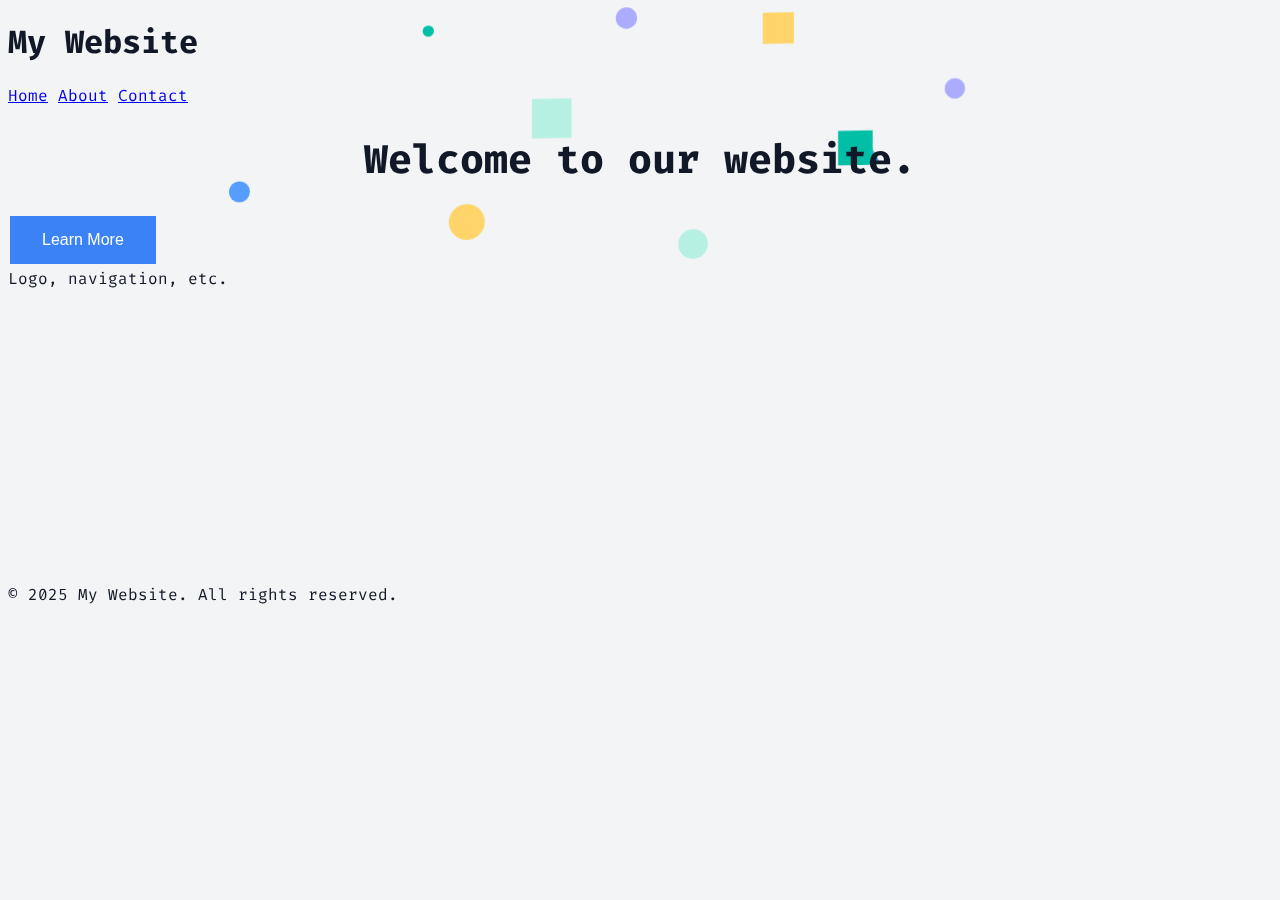
<file: page/index.html>
<!DOCTYPE html>
<html lang="en">
<head>
  <meta charset="UTF-8" />
  <meta http-equiv="X-UA-Compatible" content="IE=edge" />
  <meta name="viewport" content="width=device-width, initial-scale=1.0" />
  
  <!-- Google Fonts -->
  <link rel="preconnect" href="https://fonts.googleapis.com">
  <link rel="preconnect" href="https://fonts.gstatic.com" crossorigin>
  <link href="https://fonts.googleapis.com/css2?family=Fira+Code:wght@300..700&display=swap" rel="stylesheet">
  
  <!-- External CSS & JS -->
  <link rel="stylesheet" href="https://dotken.github.io/school-web/index.css" />

  <title>Document</title>
</head>

<body>
  <div>
    <header class="site-header">
      <h1>My Website</h1>
      <nav>
        <a href="#">Home</a>
        <a href="#">About</a>
        <a href="#">Contact</a>
      </nav>
    </header>

    <!-- Your page content here -->
  </div>
  
  <div>
    <h1 class="content">Welcome to our website.</h1>
  </div>

  <div> 
    <button class="button1">Learn More</button>
  </div>
  
  <div class="header finisher-header" style="width: 100%; height: 300px;">
    Logo, navigation, etc.
  </div>
  
  <script src="https://dotken.github.io/school-web/finisher-header.es5.min.js" type="text/javascript"></script>
  <script type="text/javascript">
    new FinisherHeader({
      "count": 10,
      "size": {
        "min": 5,
        "max": 40,
        "pulse": 0
      },
      "speed": {
        "x": {
          "min": 0,
          "max": 0.8
        },
        "y": {
          "min": 0,
          "max": 0.2
        }
      },
      "colors": {
        "background": "#f3f4f6",
        "particles": [
          "#00bfa6",
          "#579dff",
          "#ffd56b",
          "#acacff",
          "#b6f0e3"
        ]
      },
      "blending": "none",
      "opacity": {
        "center": 1,
        "edge": 1
      },
      "skew": -1,
      "shapes": [
        "c",
        "s",
        "t"
      ]
    });
  </script>
  
  <footer class="site-footer">
    <p>&copy; 2025 My Website. All rights reserved.</p>
  </footer>
</body>
</html>
</file>
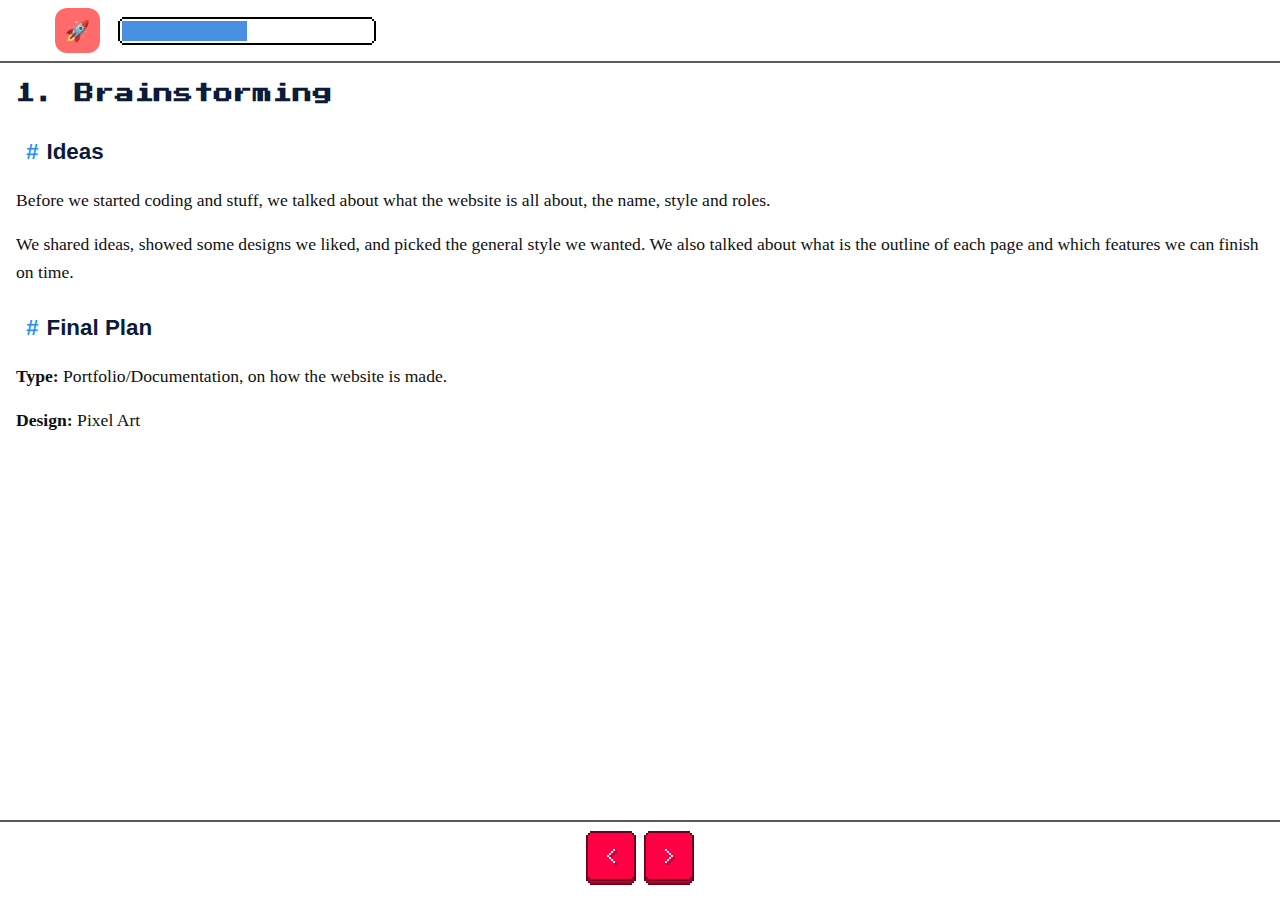
<file: index2.html>
<!DOCTYPE html>
<html lang="en">
<head>
  <meta charset="UTF-8" />
  <meta name="viewport" content="width=device-width, initial-scale=1" />
  <title>Page 1</title>
  <link rel="stylesheet" href="page/index2.css" />
<link rel="preconnect" href="https://fonts.googleapis.com">
<link rel="preconnect" href="https://fonts.gstatic.com" crossorigin>
<link href="https://fonts.googleapis.com/css2?family=Nunito+Sans:ital,opsz,wght@0,6..12,200..1000;1,6..12,200..1000&family=Press+Start+2P&display=swap" rel="stylesheet">
<link href="https://fonts.cdnfonts.com/css/pixelon" rel="stylesheet">
</head>
<body>
<header class="header">
  <div class="container">
    <div class="logo">
      <div class="logo-icon">🚀</div>
     
      <div class="progress-bar">
        <div class="progress"></div>
      </div>
    </div>
  </div>
</header>
  
  
  <main>
    <h1>1. Brainstorming</h1>

    <h2 class="tag">Ideas</h2> 

    <p>
      Before we started coding and stuff, we talked about what the website is all about, the name, style and roles.

    </p>

    <p>We shared ideas, showed some designs we liked, and picked the general style we wanted. We also talked about what is the outline of each page and which features we can finish on time. </p>
    
    <h2 class="tag">Final Plan</h1>
    <p><b>Type:</b> Portfolio/Documentation, on how the website is made.</p>
    <p><b>Design:</b> Pixel Art</p>
    
      </main>
<div class="buttons">
  <button class="pushable 1" onclick="goNextPage()">
    <span class="front">
      <svg fill="none" xmlns="http://www.w3.org/2000/svg" viewBox="0 0 24 24" width="24" height="24">
        <!-- Shadow path -->
        <path d="M16 5v2h-2V5h2zm-4 4V7h2v2h-2zm-2 2V9h2v2h-2zm0 2H8v-2h2v2zm2 2v-2h-2v2h2zm0 0h2v2h-2v-2zm4 4v-2h-2v2h2z" fill="rgba(0,0,0,0.3)" transform="translate(2,2)"/>
        <!-- Original path -->
        <path d="M16 5v2h-2V5h2zm-4 4V7h2v2h-2zm-2 2V9h2v2h-2zm0 2H8v-2h2v2zm2 2v-2h-2v2h2zm0 0h2v2h-2v-2zm4 4v-2h-2v2h2z" fill="currentColor"/>
      </svg>
    </span>
  </button>

  <button class="pushable 2" onclick="goNextPage()">
    <span class="front">
      <svg fill="none" xmlns="http://www.w3.org/2000/svg" viewBox="0 0 24 24" width="24" height="24">
        <!-- Shadow path -->
        <path d="M8 5v2h2V5H8zm4 4V7h-2v2h2zm2 2V9h-2v2h2zm0 2h2v-2h-2v2zm-2 2v-2h2v2h-2zm0 0h-2v2h2v-2zm-4 4v-2h2v2H8z" fill="rgba(0,0,0,0.3)" transform="translate(2,2)"/>
        <!-- Original path -->
        <path d="M8 5v2h2V5H8zm4 4V7h-2v2h2zm2 2V9h-2v2h2zm0 2h2v-2h-2v2zm-2 2v-2h2v2h-2zm0 0h-2v2h2v-2zm-4 4v-2h2v2H8z" fill="currentColor"/>
      </svg>
    </span>
  </button>
</div>


</body>
</html>
</file>
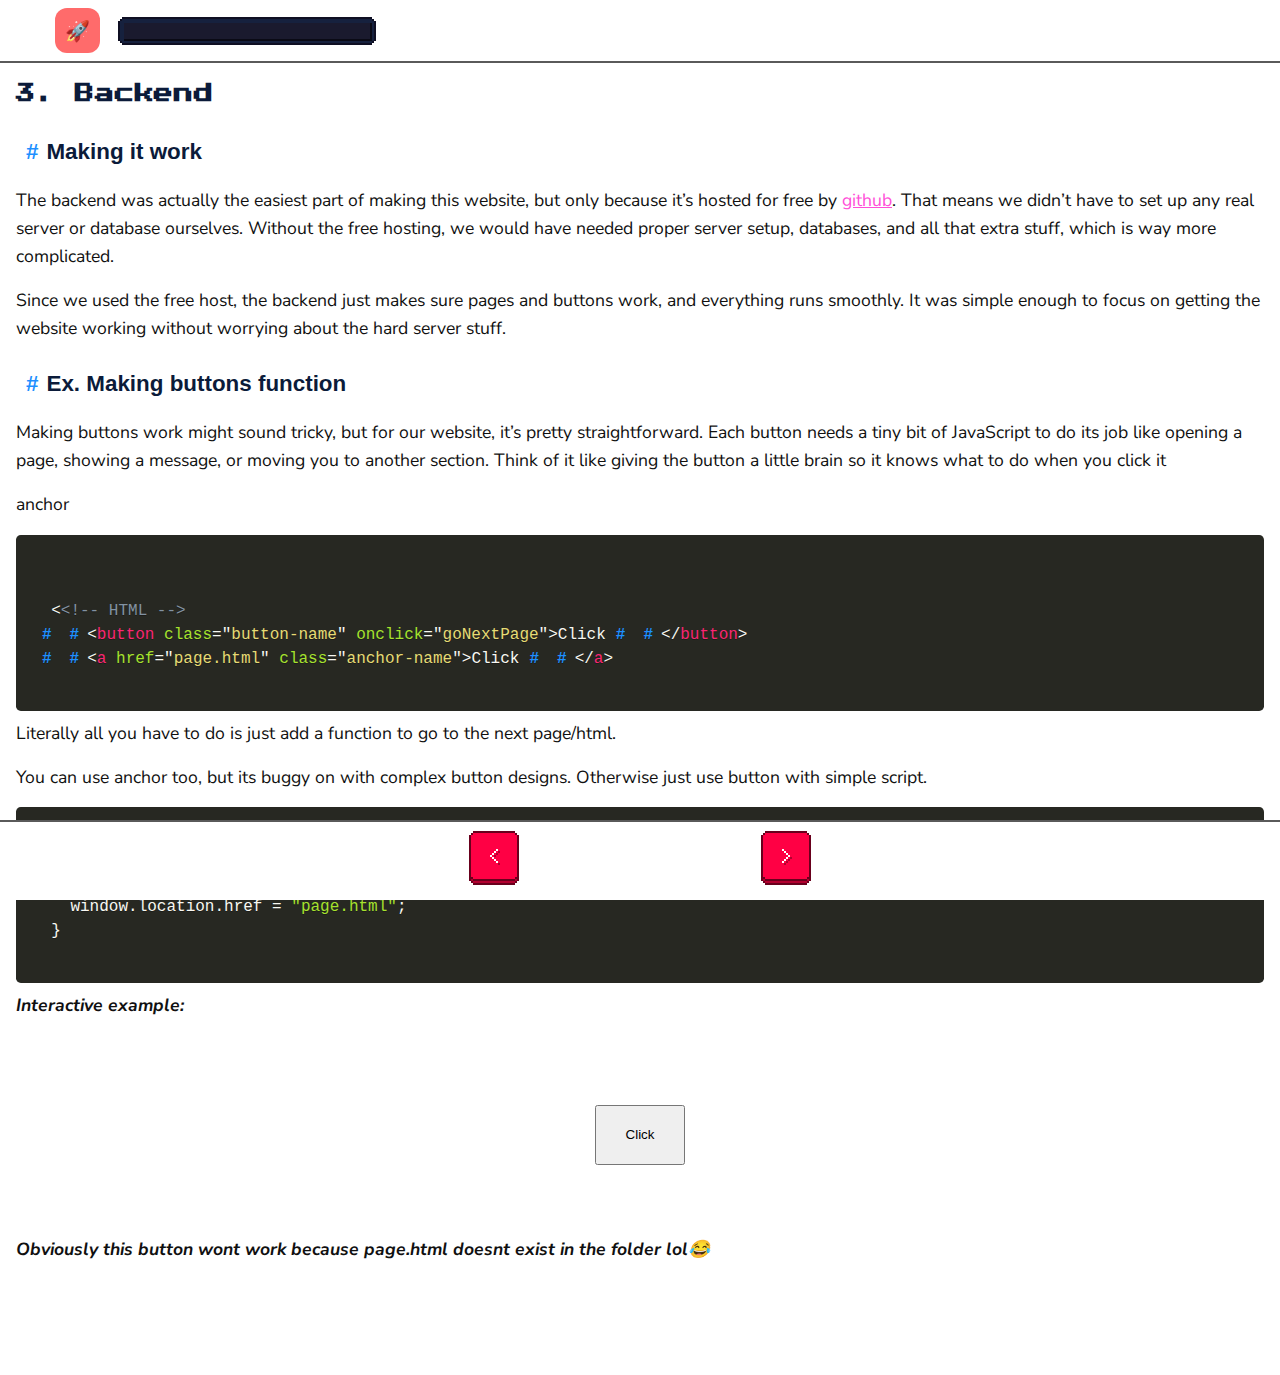
<file: index4.html>
<!DOCTYPE html>
<html lang="en">
<head>
  <meta charset="UTF-8" />
  <meta name="viewport" content="width=device-width, initial-scale=1" />
  <title>Page 3</title>
  <link rel="stylesheet" href="page/index4.css"/>
<link rel="stylesheet" href="page/prism.css"/>
  <link rel="preconnect" href="https://fonts.googleapis.com">
  <link rel="preconnect" href="https://fonts.gstatic.com" crossorigin>
  <link href="https://fonts.googleapis.com/css2?family=Nunito+Sans:ital,opsz,wght@0,6..12,200..1000;1,6..12,200..1000&family=Press+Start+2P&display=swap" rel="stylesheet">
  <link href="https://fonts.cdnfonts.com/css/pixelon" rel="stylesheet">


</head>
<body>
<header class="header">
  <div class="container">
    <div class="logo">
      <div class="logo-icon">🚀</div>
     
      <div class="progress-bar">
        <div class="progress"></div>
      </div>
    </div>
  </div>
</header>
    
    <main>
        <h1>3. Backend</h1>

        <h2 class="tag">Making it work</h2> 

        <p>
            The backend was actually the easiest part of making this website, but only because it’s hosted for free by <a href="https://github.com/dotken/school-web" style="color: #FF4FD8;">github</a>. That means we didn’t have to set up any real server or database ourselves. Without the free hosting, we would have needed proper server setup, databases, and all that extra stuff, which is way more complicated.
        </p>

<p> Since we used the free host, the backend just makes sure pages and buttons work, and everything runs smoothly. It was simple enough to focus on getting the website working without worrying about the hard server stuff.
</p>


        <h2 class="tag">Ex. Making buttons function</h2> 

        <p>Making buttons work might sound tricky, but for our website, it’s pretty straightforward. Each button needs a tiny bit of JavaScript to do its job like opening a page, showing a message, or moving you to another section. Think of it like giving the button a little brain so it knows what to do when you click it</p>


<p> anchor</p>
<pre><code class="language-html">
<!-- HTML -->
  <&lt;!-- HTML --&gt;
&lt;button class=&quot;button-name&quot; onclick=&quot;goNextPage&quot;&gt;Click&lt;/button&gt;
&lt;a href=&quot;page.html&quot; class=&quot;anchor-name&quot;&gt;Click&lt;/a&gt;
  
</code></pre>

<p>Literally all you have to do is just add a function to go to the next page/html.</p>
<p>You can use anchor too, but its buggy on with complex button designs. Otherwise just use button with simple script. </p>

<pre><code class="language-JavaScript">  
        
  function goNextPage1() {
    window.location.href = "page.html";
  }

</code></pre>

        <p><b><i>Interactive example:</i></b> </p>
        
<div class="container-button" style="
  display: flex;
  justify-content: center;
  align-items: center;  
  height: 200px;           
">
  <button class="button-name" 
          style="width: 90px; height: 60px;" 
          onclick="goNextPage1()">
    Click
  </button>  
</div>

<script>
  function goNextPage1() {
    window.location.href = "page.html";
  }
</script>
<p><b><i>Obviously this button wont work because page.html doesnt exist in the  folder lol😂</i></b></p>


        


        

        

    </main>
    
    <div class="buttons">
        <button class="pushable" onclick="goNextPage()">
            <span class="front">
                <svg fill="none" xmlns="http://www.w3.org/2000/svg" viewBox="0 0 24 24" width="24" height="24">
                    <path d="M16 5v2h-2V5h2zm-4 4V7h2v2h-2zm-2 2V9h2v2h-2zm0 2H8v-2h2v2zm2 2v-2h-2v2h2zm0 0h2v2h-2v-2zm4 4v-2h-2v2h2z" fill="rgba(0,0,0,0.3)" transform="translate(2,2)"/>
                    <path d="M16 5v2h-2V5h2zm-4 4V7h2v2h-2zm-2 2V9h2v2h-2zm0 2H8v-2h2v2zm2 2v-2h-2v2h2zm0 0h2v2h-2v-2zm4 4v-2h-2v2h2z" fill="currentColor"/>
                </svg>
            </span>
        </button>
        
        <script>
  function goNextPage() {
    window.location.href = "index3.html";
  }
</script>

        <button class="pushable" onclick="goPrevPage()">
            <span class="front">
                <svg fill="none" xmlns="http://www.w3.org/2000/svg" viewBox="0 0 24 24" width="24" height="24">
                    <path d="M8 5v2h2V5H8zm4 4V7h-2v2h2zm2 2V9h-2v2h2zm0 2h2v-2h-2v2zm-2 2v-2h2v2h-2zm0 0h-2v2h2v-2zm-4 4v-2h2v2H8z" fill="rgba(0,0,0,0.3)" transform="translate(2,2)"/>
                    <path d="M8 5v2h2V5H8zm4 4V7h-2v2h2zm2 2V9h-2v2h2zm0 2h2v-2h-2v2zm-2 2v-2h2v2h-2zm0 0h-2v2h2v-2zm-4 4v-2h2v2H8z" fill="currentColor"/>
                </svg>
            </span>
        </button>
    </div>
        <script>
  function goPrevPage() {
    window.location.href = "index5.html";
  }
</script>


<script src="page/prism.js"></script>

    

</body>
</html>
</file>
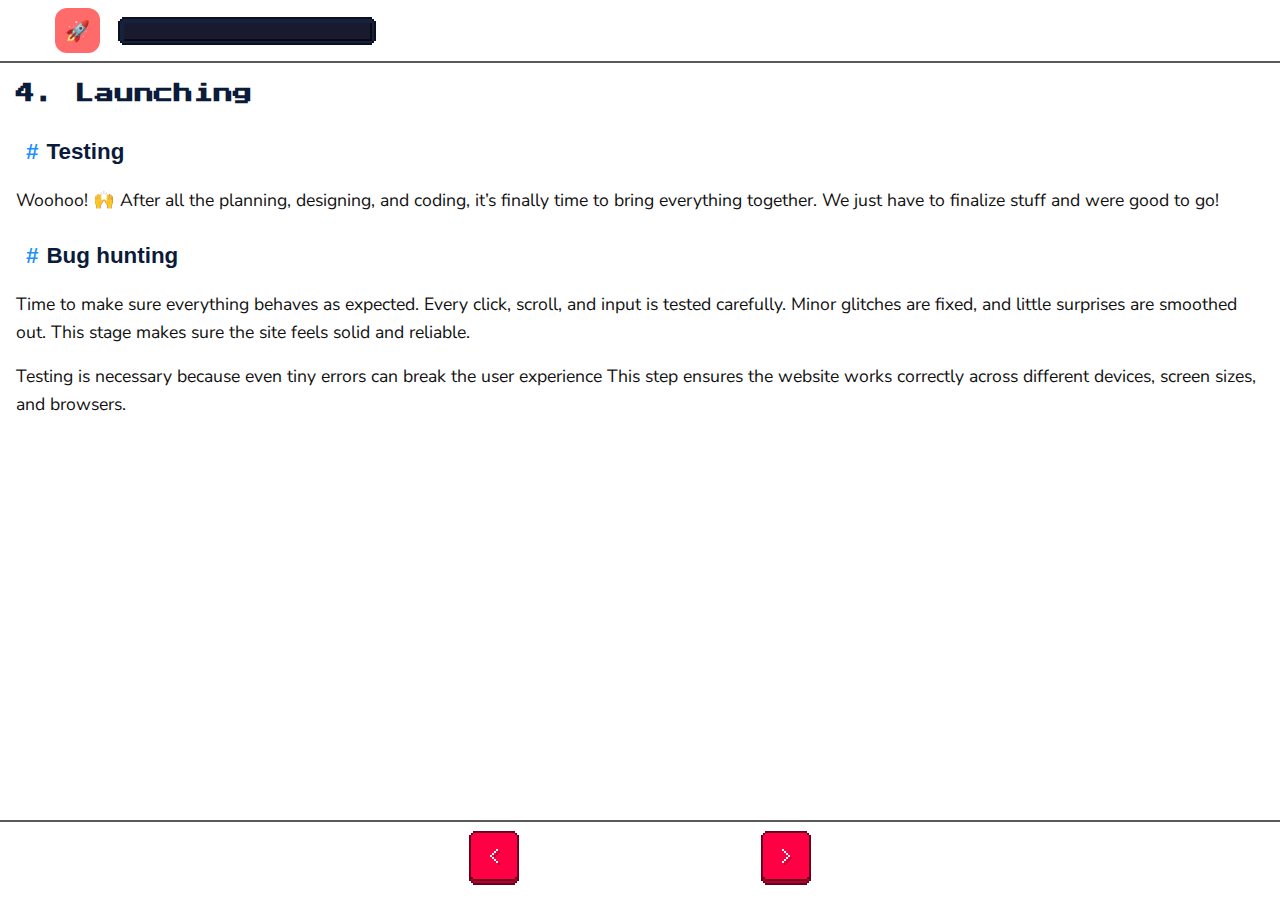
<file: index5.html>
<!DOCTYPE html>
<html lang="en">
<head>
  <meta charset="UTF-8" />
  <meta name="viewport" content="width=device-width, initial-scale=1" />
  <title>Page 4</title>
  <link rel="stylesheet" href="page/index5.css"/>
<link rel="stylesheet" href="page/prism.css"/>
  <link rel="preconnect" href="https://fonts.googleapis.com">
  <link rel="preconnect" href="https://fonts.gstatic.com" crossorigin>
  <link href="https://fonts.googleapis.com/css2?family=Nunito+Sans:ital,opsz,wght@0,6..12,200..1000;1,6..12,200..1000&family=Press+Start+2P&display=swap" rel="stylesheet">
  <link href="https://fonts.cdnfonts.com/css/pixelon" rel="stylesheet">


</head>
<body>
<header class="header">
  <div class="container">
    <div class="logo">
      <div class="logo-icon">🚀</div>
     
      <div class="progress-bar">
        <div class="progress"></div>
      </div>
    </div>
  </div>
</header>
    
    <main>
        <h1>4. Launching</h1>

        <h2 class="tag">Testing</h2> 

        <p>
            Woohoo! 🙌 After all the planning, designing, and coding, it’s finally time to bring everything together. We just have to finalize stuff and were good to go!

        </p>



        <h2 class="tag">Bug hunting</h2> 

        <p>Time to make sure everything behaves as expected. Every click, scroll, and input is tested carefully. Minor glitches are fixed, and little surprises are smoothed out. This stage makes sure the site feels solid and reliable.</p>

<p>Testing is necessary because even tiny errors can break the user experience This step ensures the website works correctly across different devices, screen sizes, and browsers.

</p>




        

        

    </main>
    
    <div class="buttons">
        <button class="pushable" onclick="goNextPage()">
            <span class="front">
                <svg fill="none" xmlns="http://www.w3.org/2000/svg" viewBox="0 0 24 24" width="24" height="24">
                    <path d="M16 5v2h-2V5h2zm-4 4V7h2v2h-2zm-2 2V9h2v2h-2zm0 2H8v-2h2v2zm2 2v-2h-2v2h2zm0 0h2v2h-2v-2zm4 4v-2h-2v2h2z" fill="rgba(0,0,0,0.3)" transform="translate(2,2)"/>
                    <path d="M16 5v2h-2V5h2zm-4 4V7h2v2h-2zm-2 2V9h2v2h-2zm0 2H8v-2h2v2zm2 2v-2h-2v2h2zm0 0h2v2h-2v-2zm4 4v-2h-2v2h2z" fill="currentColor"/>
                </svg>
            </span>
        </button>
        
        <script>
  function goNextPage() {
    window.location.href = "index4.html";
  }
</script>

        <button class="pushable" onclick="goPrevPage()">
            <span class="front">
                <svg fill="none" xmlns="http://www.w3.org/2000/svg" viewBox="0 0 24 24" width="24" height="24">
                    <path d="M8 5v2h2V5H8zm4 4V7h-2v2h2zm2 2V9h-2v2h2zm0 2h2v-2h-2v2zm-2 2v-2h2v2h-2zm0 0h-2v2h2v-2zm-4 4v-2h2v2H8z" fill="rgba(0,0,0,0.3)" transform="translate(2,2)"/>
                    <path d="M8 5v2h2V5H8zm4 4V7h-2v2h2zm2 2V9h-2v2h2zm0 2h2v-2h-2v2zm-2 2v-2h2v2h-2zm0 0h-2v2h2v-2zm-4 4v-2h2v2H8z" fill="currentColor"/>
                </svg>
            </span>
        </button>
    </div>
        <script>
  function goPrevPage() {
    window.location.href = "index6.html";
  }
</script>


<script src="page/prism.js"></script>

    

</body>
</html>
</file>
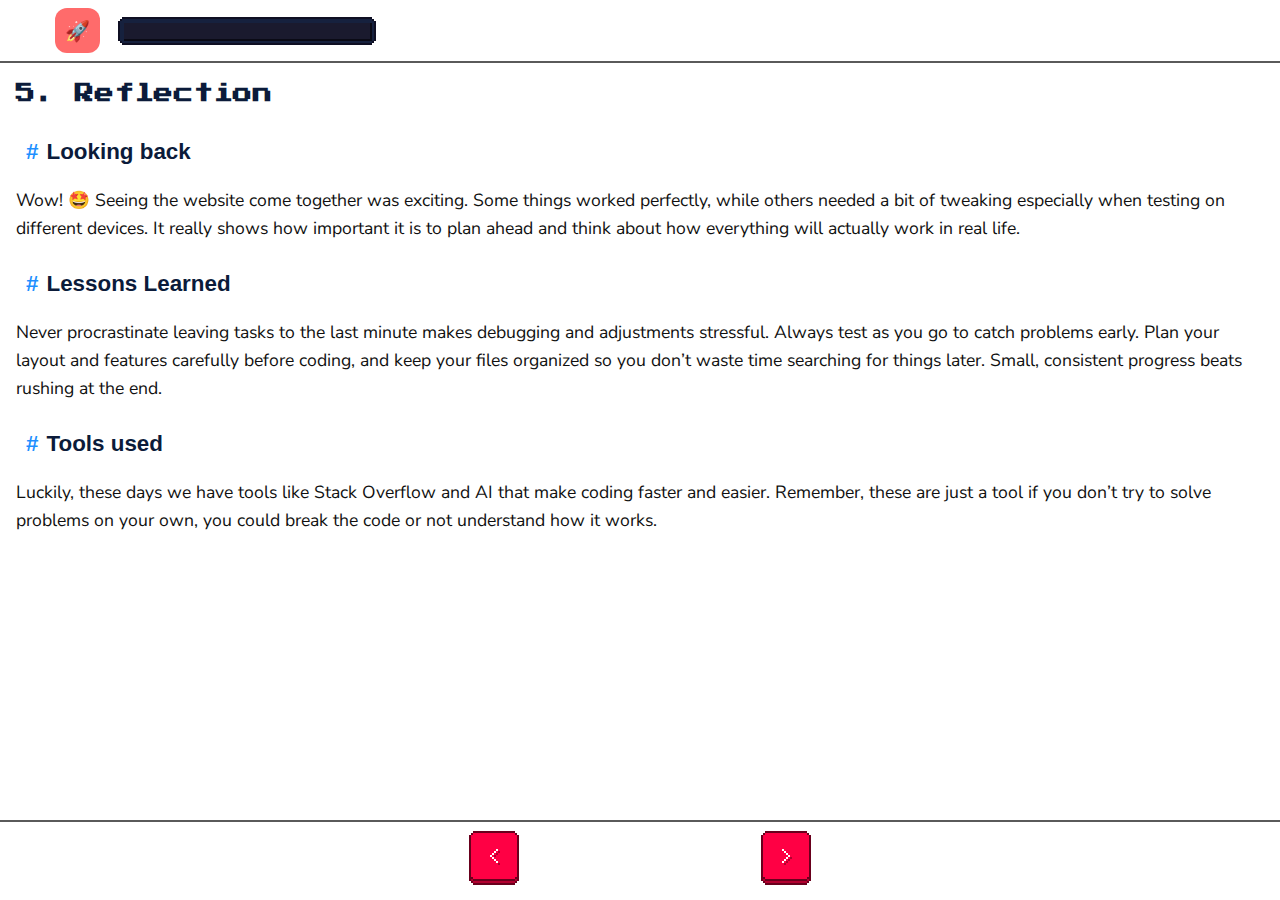
<file: index6.html>
<!DOCTYPE html>
<html lang="en">
<head>
  <meta charset="UTF-8" />
  <meta name="viewport" content="width=device-width, initial-scale=1" />
  <title>Page 5</title>
  <link rel="stylesheet" href="page/index5.css"/>
<link rel="stylesheet" href="page/prism.css"/>
  <link rel="preconnect" href="https://fonts.googleapis.com">
  <link rel="preconnect" href="https://fonts.gstatic.com" crossorigin>
  <link href="https://fonts.googleapis.com/css2?family=Nunito+Sans:ital,opsz,wght@0,6..12,200..1000;1,6..12,200..1000&family=Press+Start+2P&display=swap" rel="stylesheet">
  <link href="https://fonts.cdnfonts.com/css/pixelon" rel="stylesheet">


</head>
<body>
<header class="header">
  <div class="container">
    <div class="logo">
      <div class="logo-icon">🚀</div>
     
      <div class="progress-bar">
        <div class="progress"></div>
      </div>
    </div>
  </div>
</header>
    
    <main>
        <h1>5. Reflection</h1>

        <h2 class="tag">Looking back</h2> 

        <p>
            Wow! 🤩 Seeing the website come together was exciting. Some things worked perfectly, while others needed a bit of tweaking especially when testing on different devices. It really shows how important it is to plan ahead and think about how everything will actually work in real life.

        </p>



        <h2 class="tag">Lessons Learned</h2> 

        <p>Never procrastinate leaving tasks to the last minute makes debugging and adjustments stressful. Always test as you go to catch problems early. Plan your layout and features carefully before coding, and keep your files organized so you don’t waste time searching for things later. Small, consistent progress beats rushing at the end.</p>


<h2 class="tag">Tools used</h2>
<p>Luckily, these days we have tools like Stack Overflow and AI that make coding faster and easier. Remember, these are just a tool if you don’t try to solve problems on your own, you could break the code or not understand how it works.

</p>




        

        

    </main>
    
    <div class="buttons">
        <button class="pushable" onclick="goNextPage()">
            <span class="front">
                <svg fill="none" xmlns="http://www.w3.org/2000/svg" viewBox="0 0 24 24" width="24" height="24">
                    <path d="M16 5v2h-2V5h2zm-4 4V7h2v2h-2zm-2 2V9h2v2h-2zm0 2H8v-2h2v2zm2 2v-2h-2v2h2zm0 0h2v2h-2v-2zm4 4v-2h-2v2h2z" fill="rgba(0,0,0,0.3)" transform="translate(2,2)"/>
                    <path d="M16 5v2h-2V5h2zm-4 4V7h2v2h-2zm-2 2V9h2v2h-2zm0 2H8v-2h2v2zm2 2v-2h-2v2h2zm0 0h2v2h-2v-2zm4 4v-2h-2v2h2z" fill="currentColor"/>
                </svg>
            </span>
        </button>
        
        <script>
  function goNextPage() {
    window.location.href = "index5.html";
  }
</script>

        <button class="pushable" onclick="goPrevPage()">
            <span class="front">
                <svg fill="none" xmlns="http://www.w3.org/2000/svg" viewBox="0 0 24 24" width="24" height="24">
                    <path d="M8 5v2h2V5H8zm4 4V7h-2v2h2zm2 2V9h-2v2h2zm0 2h2v-2h-2v2zm-2 2v-2h2v2h-2zm0 0h-2v2h2v-2zm-4 4v-2h2v2H8z" fill="rgba(0,0,0,0.3)" transform="translate(2,2)"/>
                    <path d="M8 5v2h2V5H8zm4 4V7h-2v2h2zm2 2V9h-2v2h2zm0 2h2v-2h-2v2zm-2 2v-2h2v2h-2zm0 0h-2v2h2v-2zm-4 4v-2h2v2H8z" fill="currentColor"/>
                </svg>
            </span>
        </button>
    </div>
        <script>
  function goPrevPage() {
    window.location.href = "index7.html";
  }
</script>


<script src="page/prism.js"></script>

    

</body>
</html>
</file>
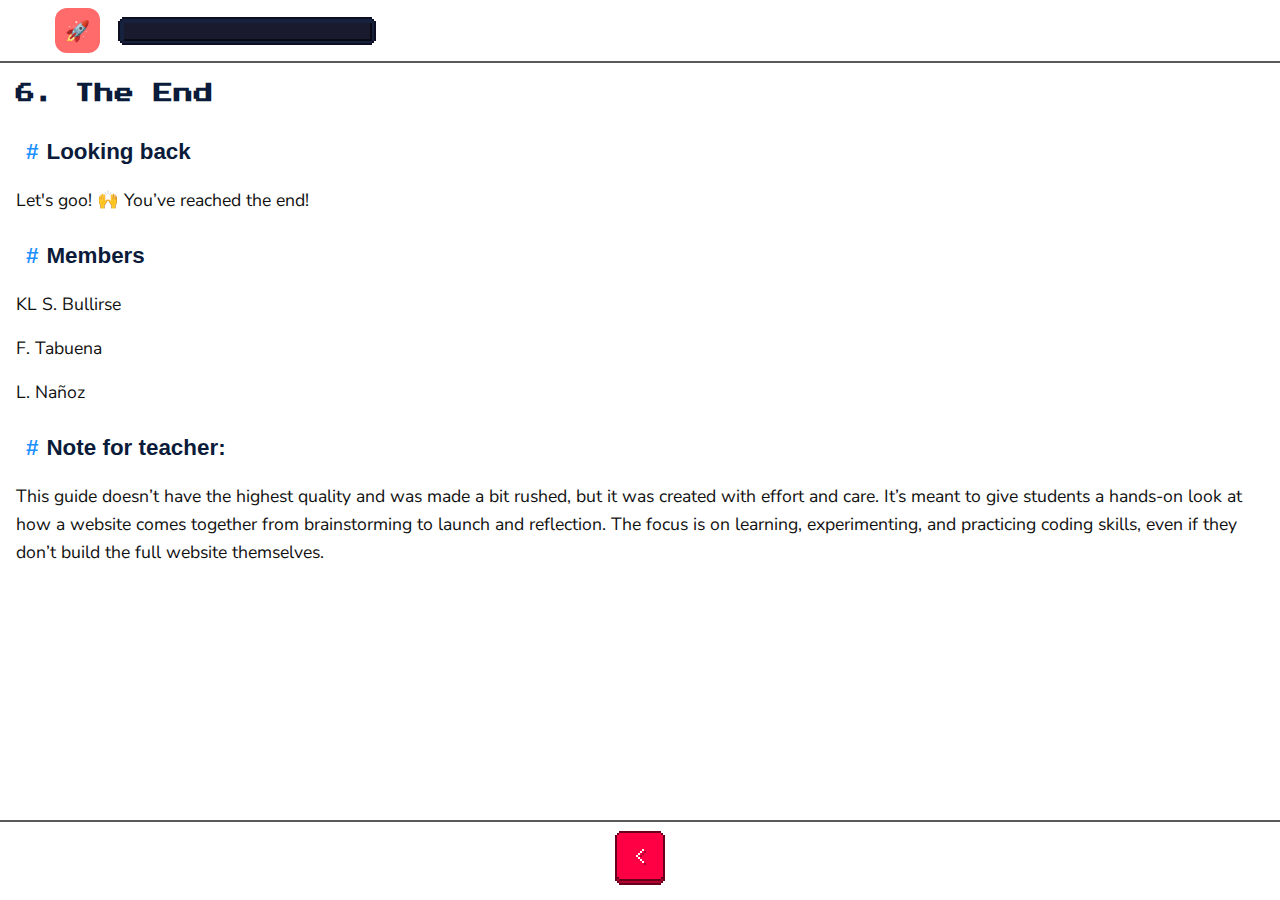
<file: index7.html>
<!DOCTYPE html>
<html lang="en">
<head>
  <meta charset="UTF-8" />
  <meta name="viewport" content="width=device-width, initial-scale=1" />
  <title>Page 6</title>
  <link rel="stylesheet" href="page/index5.css"/>
<link rel="stylesheet" href="page/prism.css"/>
  <link rel="preconnect" href="https://fonts.googleapis.com">
  <link rel="preconnect" href="https://fonts.gstatic.com" crossorigin>
  <link href="https://fonts.googleapis.com/css2?family=Nunito+Sans:ital,opsz,wght@0,6..12,200..1000;1,6..12,200..1000&family=Press+Start+2P&display=swap" rel="stylesheet">
  <link href="https://fonts.cdnfonts.com/css/pixelon" rel="stylesheet">


</head>
<body>
<header class="header">
  <div class="container">
    <div class="logo">
      <div class="logo-icon">🚀</div>
     
      <div class="progress-bar">
        <div class="progress"></div>
      </div>
    </div>
  </div>
</header>
    
    <main>
        <h1>6. The End</h1>

        <h2 class="tag">Looking back</h2> 

        <p>
            Let's goo! 🙌 You’ve reached the end!


        </p>



        <h2 class="tag">Members</h2> 

        <p>KL S. Bullirse</p>
        <p>F. Tabuena</p>
        <p>L. Nañoz</p>


<h2 class="tag">Note for teacher:</h2>
<p>This guide doesn’t have the highest quality and was made a bit rushed, but it was created with effort and care. It’s meant to give students a hands-on look at how a website comes together from brainstorming to launch and reflection. The focus is on learning, experimenting, and practicing coding skills, even if they don’t build the full website themselves.


</p>




        

        

    </main>
    
    <div class="buttons">
        <button class="pushable" onclick="goNextPage()">
            <span class="front">
                <svg fill="none" xmlns="http://www.w3.org/2000/svg" viewBox="0 0 24 24" width="24" height="24">
                    <path d="M16 5v2h-2V5h2zm-4 4V7h2v2h-2zm-2 2V9h2v2h-2zm0 2H8v-2h2v2zm2 2v-2h-2v2h2zm0 0h2v2h-2v-2zm4 4v-2h-2v2h2z" fill="rgba(0,0,0,0.3)" transform="translate(2,2)"/>
                    <path d="M16 5v2h-2V5h2zm-4 4V7h2v2h-2zm-2 2V9h2v2h-2zm0 2H8v-2h2v2zm2 2v-2h-2v2h2zm0 0h2v2h-2v-2zm4 4v-2h-2v2h2z" fill="currentColor"/>
                </svg>
            </span>
        </button>
        
        <script>
  function goNextPage() {
    window.location.href = "index6.html";
  }
</script>




<script src="page/prism.js"></script>

    

</body>
</html>
</file>
<file: page/index2.css>
* {
  margin: 0;
  padding: 0;
  box-sizing: border-box;
}

body {
  line-height: 1.6;
  background-color: white;
  -webkit-tap-highlight-color: transparent;
  min-height: 100vh; /* Ensure body takes full viewport height */
  display: flex;
  flex-direction: column;
}

.container {
  max-width: 1200px;
  margin: 0 auto;
  padding: 0 15px;
}

.header {
  margin-top: 8px;
  border-bottom: 2px solid #5a5a5a;
  height: 55px;
}

.logo {
  display: flex;
  align-items: center;
  gap: 12px;
}

.logo-icon {
  width: 45px;
  height: 45px;
  background-color: #ff6b6b;
  border-radius: 12px;
  display: flex;
  align-items: center;
  justify-content: center;
  font-size: 20px;
}

.logo h2 {
  font-size: 1rem;
  font-weight: 800;
  color: #0b1b3a;
  font-family: "Press Start 2P", sans-serif;
  margin: 0;
  line-height: 1;
  display: flex;
  align-items: center;
}

.progress-bar {
  width: 250px; 
  height: 20px;
  background-color: white;
  
  overflow: hidden;
margin-left:10px;
margin-right: 4px;
  box-shadow:
    2px 0 white, -2px 0 white, 0 -2px white, 0 2px white,
    4px 0 black, -4px 0 black, 0 -4px black, 0 4px black,
    0 0 0 2px black;
}

.progress {
  width: 50%; 
  height: 100%;
  background-color: #4a90e2; 

}
main {
  padding: 1rem; 
  flex: 1 0 auto; 
}

/* Headings */
h1 {
  font-family: 'Press Start 2P';
  color: #0B1B3A;
  font-weight: bold;
  font-size: 1.2rem;
  margin-bottom: 1rem;
  letter-spacing: 0.04em;
}

.tag::before {
  content: "#";
  margin: 10px;
  color: #1E90FF;
  margin-right: 8px;
  font-weight: bold;
}

h2 {
  font-weight: bold;
  font-size: 1.4rem;
  margin: 1.5rem 0 1rem;
  color: #0B1B3A;
  font-family: 'Pixelon', Sans-Serif;
}

/* Paragraphs */
p {
  margin-bottom: 1rem;
  font-size: 1.1rem;
  color: #101010;
}

.buttons {
  position: sticky;
  
  left: 0;
  right: 0;
  display: flex;
  justify-content: center;
  align-items: center;
  gap: 16px;
  background: white;
  border-top: 2px solid #5a5a5a;
  height: 60px;
  margin: 0;
  padding: 0;
  z-index: 10; 
  height: 80px;
}

.pushable {
  top: 20px;
  height: 40px;
  width: 42px;
  background: #b2002f;
  border: none;
  padding: 0;
  cursor: pointer;
  outline-offset: 4px;
  box-shadow:
    2px 0 #b2002f, -2px 0 #b2002f, 0 -2px #b2002f, 0 2px #b2002f,
    4px 0 #69001d, -4px 0 #69001d, 0 -4px #69001d, 0 4px #69001d,
    0 0 0 2px #69001d;
  display: inline-block;
}

.front {
  width: 42px;
  height: 42px;
  display: flex;
  align-items: center;
  justify-content: center;
  drop-shadow: 2px 2px 0px rgba(0, 0, 0, 0.3);
  background: #ff0044;
  color: white;
  transform: translateY(-6px);
  transition: transform 0.1s ease;
  box-shadow:
    2px 0 #ff0044, -2px 0 #ff0044, 0 -2px #ff0044, 0 2px #ff0044,
    4px 0 #69001d, -4px 0 #69001d, 0 -4px #69001d, 0 4px #69001d,
    0 0 0 2px #69001d;
}

.pushable:active .front {
  transform: translateY(-2px);
}
</file>
<file: page/index4.css>
* {
  margin: 0;
  padding: 0;
  box-sizing: border-box;
}

body {
  line-height: 1.6;
  background-color: white;
  -webkit-tap-highlight-color: transparent;
  min-height: 100vh; /* Ensure body takes full viewport height */
  display: flex;
  flex-direction: column;
}

.container {
  max-width: 1200px;
  margin: 0 auto;
  padding: 0 15px;
}

.header {
  margin-top: 8px;
  border-bottom: 2px solid #5a5a5a;
  height: 55px;
}

.logo {
  display: flex;
  align-items: center;
  gap: 12px;
}

.logo-icon {
  width: 45px;
  height: 45px;
  background-color: #ff6b6b;
  border-radius: 12px;
  display: flex;
  align-items: center;
  justify-content: center;
  font-size: 20px;
}

.logo h2 {
  font-size: 1rem;
  font-weight: 800;
  color: #0b1b3a;
  font-family: "Press Start 2P", sans-serif;
  margin: 0;
  line-height: 1;
  display: flex;
  align-items: center;
}



.progress-bar {
  width: 250px; 
  height: 20px;
  background-color: #1a1a2e; /* Dark retro background */
  overflow: hidden;
  margin-left: 10px;
  margin-right: 4px;
  /* Combined box-shadow with retro colors */
  box-shadow:
    2px 0 #16213e, -2px 0 #16213e, 0 -2px #16213e, 0 2px #16213e,
    4px 0 #0f0f23, -4px 0 #0f0f23, 0 -4px #0f0f23, 0 4px #0f0f23,
    0 0 0 2px #0f0f23,
    inset 2px 2px 0 0 #16213e,
    inset -2px -2px 0 0 #0a0a15;
}

.progress {
  width: 0%; 
  height: 100%;
  background-color: #ff0044; /* Bright retro red */
  animation: fillProgress 2s ease-out forwards;
  /* Pixelated inset shadow for retro effect */
  box-shadow: 
    inset 2px 2px 0 0 #ff6699,
    inset -2px -2px 0 0 #b2002f;
}

/* Animation keyframes */
@keyframes fillProgress {
  0% {
    width: 0%;
  }
  100% {
    width: 50%;
  }
}
main {
  padding: 1rem; 
  flex: 1 0 auto; 
}

/* Headings */
h1 {
  font-family: 'Press Start 2P';
  color: #0B1B3A;
  font-weight: bold;
  font-size: 1.2rem;
  margin-bottom: 1rem;
  letter-spacing: 0.04em;
}

.tag::before {
  content: "#";
  margin: 10px;
  color: #1E90FF;
  margin-right: 8px;
  font-weight: bold;
}

h2 {
  font-weight: bold;
  font-size: 1.4rem;
  margin: 1.5rem 0 1rem;
  color: #0B1B3A;
  font-family: 'Pixelon', Sans-Serif;
}

/* Paragraphs */
p {
  margin-bottom: 1rem;
  font-size: 1.1rem;
  color: #101010;
  font-family: "Nunito Sans", Sans-Serif;
}





.buttons {
  position: sticky;
  bottom: 0;
  display: flex;
  justify-content: center;
  align-items: center;
  gap: 250px;
  background: white;
  border-top: 2px solid #5a5a5a;
  height: 80px;
  margin: 0;
  padding: 0;
  z-index: 10; 

  width: 100%;
}

.pushable {
  top: 20px;
  height: 40px;
  width: 42px;
  background: #b2002f;
  border: none;
  padding: 0;
  cursor: pointer;
  outline-offset: 4px;
  box-shadow:
    2px 0 #b2002f, -2px 0 #b2002f, 0 -2px #b2002f, 0 2px #b2002f,
    4px 0 #69001d, -4px 0 #69001d, 0 -4px #69001d, 0 4px #69001d,
    0 0 0 2px #69001d;
  display: inline-block;
}

.front {
  width: 42px;
  height: 42px;
  display: flex;
  align-items: center;
  justify-content: center;
  drop-shadow: 2px 2px 0px rgba(0, 0, 0, 0.3);
  background: #ff0044;
  color: white;
  transform: translateY(-6px);
  transition: transform 0.1s ease;
  box-shadow:
    2px 0 #ff0044, -2px 0 #ff0044, 0 -2px #ff0044, 0 2px #ff0044,
    4px 0 #69001d, -4px 0 #69001d, 0 -4px #69001d, 0 4px #69001d,
    0 0 0 2px #69001d;
}

.pushable:active .front {
  transform: translateY(-2px);
}
</file>
<file: page/prism.css>
/* PrismJS 1.30.0
https://prismjs.com/download#themes=prism-okaidia&languages=markup+css+clike+javascript */
code[class*=language-],pre[class*=language-]{color:#f8f8f2;background:0 0;text-shadow:0 1px rgba(0,0,0,.3);font-family:Consolas,Monaco,'Andale Mono','Ubuntu Mono',monospace;font-size:1em;text-align:left;white-space:pre;word-spacing:normal;word-break:normal;word-wrap:normal;line-height:1.5;-moz-tab-size:4;-o-tab-size:4;tab-size:4;-webkit-hyphens:none;-moz-hyphens:none;-ms-hyphens:none;hyphens:none}pre[class*=language-]{padding:1em;margin:.5em 0;overflow:auto;border-radius:.3em}:not(pre)>code[class*=language-],pre[class*=language-]{background:#272822}:not(pre)>code[class*=language-]{padding:.1em;border-radius:.3em;white-space:normal}.token.cdata,.token.comment,.token.doctype,.token.prolog{color:#8292a2}.token.punctuation{color:#f8f8f2}.token.namespace{opacity:.7}.token.constant,.token.deleted,.token.property,.token.symbol,.token.tag{color:#f92672}.token.boolean,.token.number{color:#ae81ff}.token.attr-name,.token.builtin,.token.char,.token.inserted,.token.selector,.token.string{color:#a6e22e}.language-css .token.string,.style .token.string,.token.entity,.token.operator,.token.url,.token.variable{color:#f8f8f2}.token.atrule,.token.attr-value,.token.class-name,.token.function{color:#e6db74}.token.keyword{color:#66d9ef}.token.important,.token.regex{color:#fd971f}.token.bold,.token.important{font-weight:700}.token.italic{font-style:italic}.token.entity{cursor:help}
</file>
<file: page/index5.css>
* {
  margin: 0;
  padding: 0;
  box-sizing: border-box;
}

body {
  line-height: 1.6;
  background-color: white;
  -webkit-tap-highlight-color: transparent;
  min-height: 100vh; /* Ensure body takes full viewport height */
  display: flex;
  flex-direction: column;
}

.container {
  max-width: 1200px;
  margin: 0 auto;
  padding: 0 15px;
}

.header {
  margin-top: 8px;
  border-bottom: 2px solid #5a5a5a;
  height: 55px;
}

.logo {
  display: flex;
  align-items: center;
  gap: 12px;
}

.logo-icon {
  width: 45px;
  height: 45px;
  background-color: #ff6b6b;
  border-radius: 12px;
  display: flex;
  align-items: center;
  justify-content: center;
  font-size: 20px;
}

.logo h2 {
  font-size: 1rem;
  font-weight: 800;
  color: #0b1b3a;
  font-family: "Press Start 2P", sans-serif;
  margin: 0;
  line-height: 1;
  display: flex;
  align-items: center;
}



.progress-bar {
  width: 250px; 
  height: 20px;
  background-color: #1a1a2e; /* Dark retro background */
  overflow: hidden;
  margin-left: 10px;
  margin-right: 4px;
  /* Combined box-shadow with retro colors */
  box-shadow:
    2px 0 #16213e, -2px 0 #16213e, 0 -2px #16213e, 0 2px #16213e,
    4px 0 #0f0f23, -4px 0 #0f0f23, 0 -4px #0f0f23, 0 4px #0f0f23,
    0 0 0 2px #0f0f23,
    inset 2px 2px 0 0 #16213e,
    inset -2px -2px 0 0 #0a0a15;
}

.progress {
  width: 0%; 
  height: 100%;
  background-color: #ff0044; /* Bright retro red */
  animation: fillProgress 2s ease-out forwards;
  /* Pixelated inset shadow for retro effect */
  box-shadow: 
    inset 2px 2px 0 0 #ff6699,
    inset -2px -2px 0 0 #b2002f;
}

/* Animation keyframes */
@keyframes fillProgress {
  0% {
    width: 0%;
  }
  100% {
    width: 66.67%;
  }
}
main {
  padding: 1rem; 
  flex: 1 0 auto; 
}

/* Headings */
h1 {
  font-family: 'Press Start 2P';
  color: #0B1B3A;
  font-weight: bold;
  font-size: 1.2rem;
  margin-bottom: 1rem;
  letter-spacing: 0.04em;
}

.tag::before {
  content: "#";
  margin: 10px;
  color: #1E90FF;
  margin-right: 8px;
  font-weight: bold;
}

h2 {
  font-weight: bold;
  font-size: 1.4rem;
  margin: 1.5rem 0 1rem;
  color: #0B1B3A;
  font-family: 'Pixelon', Sans-Serif;
}

/* Paragraphs */
p {
  margin-bottom: 1rem;
  font-size: 1.1rem;
  color: #101010;
  font-family: "Nunito Sans", Sans-Serif;
}





.buttons {
  position: sticky;
  bottom: 0;
  display: flex;
  justify-content: center;
  align-items: center;
  gap: 250px;
  background: white;
  border-top: 2px solid #5a5a5a;
  height: 80px;
  margin: 0;
  padding: 0;
  z-index: 10; 

  width: 100%;
}

.pushable {
  top: 20px;
  height: 40px;
  width: 42px;
  background: #b2002f;
  border: none;
  padding: 0;
  cursor: pointer;
  outline-offset: 4px;
  box-shadow:
    2px 0 #b2002f, -2px 0 #b2002f, 0 -2px #b2002f, 0 2px #b2002f,
    4px 0 #69001d, -4px 0 #69001d, 0 -4px #69001d, 0 4px #69001d,
    0 0 0 2px #69001d;
  display: inline-block;
}

.front {
  width: 42px;
  height: 42px;
  display: flex;
  align-items: center;
  justify-content: center;
  drop-shadow: 2px 2px 0px rgba(0, 0, 0, 0.3);
  background: #ff0044;
  color: white;
  transform: translateY(-6px);
  transition: transform 0.1s ease;
  box-shadow:
    2px 0 #ff0044, -2px 0 #ff0044, 0 -2px #ff0044, 0 2px #ff0044,
    4px 0 #69001d, -4px 0 #69001d, 0 -4px #69001d, 0 4px #69001d,
    0 0 0 2px #69001d;
}

.pushable:active .front {
  transform: translateY(-2px);
}
</file>
